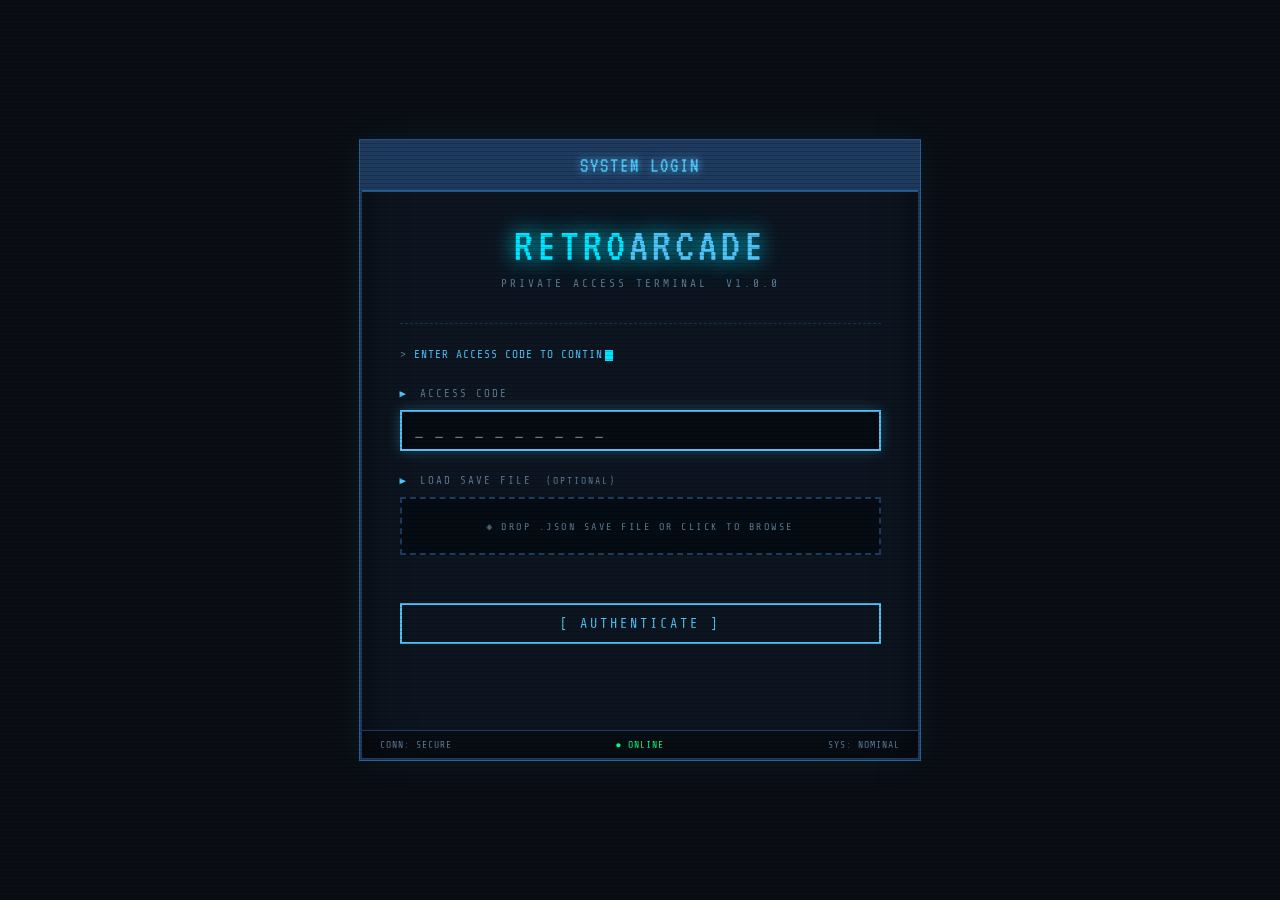
<file: login.html>
<!DOCTYPE html>
<html lang="en">
<head>
  <meta charset="UTF-8" />
  <meta name="viewport" content="width=device-width, initial-scale=1.0" />
  <title>LOGIN // RETRO ARCADE</title>
  <link rel="stylesheet" href="style.css" />
</head>
<body data-page="login">

  <div class="screen">
    <div class="panel">

      <div class="panel-titlebar">
        <div class="title">SYSTEM LOGIN</div>
      </div>

      <div class="panel-body">

        <div class="sys-header">
          <div class="logo">RETRO<span style="color:var(--accent);">ARCADE</span></div>
          <div class="tagline">PRIVATE ACCESS TERMINAL &nbsp;v1.0.0</div>
        </div>

        <hr class="divider" />

        <div class="prompt-line">
          &gt; <span id="sys-prompt"></span><span class="cursor"></span>
        </div>

        <form id="login-form" novalidate>
          <div class="field-group">
            <label class="field-label" for="password-input">
              <span class="arrow">▶</span> ACCESS CODE
            </label>
            <input
              type="password"
              id="password-input"
              autocomplete="current-password"
              spellcheck="false"
              placeholder="_ _ _ _ _ _ _ _ _ _"
              autofocus
            />
          </div>

          <div class="field-group">
            <label class="field-label">
              <span class="arrow">▶</span> LOAD SAVE FILE
              <span style="color:var(--text-dim);font-size:0.65rem;margin-left:6px;">(OPTIONAL)</span>
            </label>
            <div class="file-drop-zone" id="file-drop-zone">
              <input type="file" id="save-file-input" accept=".json" />
              <div class="file-drop-label">
                <span id="file-drop-text">◈ DROP .JSON SAVE FILE OR CLICK TO BROWSE</span>
              </div>
            </div>
            <div id="file-status" class="file-status"></div>
          </div>

          <button type="submit" class="btn" id="login-btn">
            <span>[ AUTHENTICATE ]</span>
          </button>
        </form>

        <div id="login-msg" class="msg hidden" aria-live="polite"></div>

      </div>

      <div class="statusbar">
        <span>CONN: SECURE</span>
        <span class="ok">● ONLINE</span>
        <span>SYS: NOMINAL</span>
      </div>

    </div>
  </div>

  <script src="script.js"></script>
</body>
</html>
</file>
<file: style.css>
/* ============================================================
   RETRO TERMINAL THEME — style.css
   ============================================================ */

@import url('https://fonts.googleapis.com/css2?family=Share+Tech+Mono&family=VT323&display=swap');

/* ── CSS Variables ── */
:root {
  --bg:          #0a0e14;
  --bg-panel:    #0d1520;
  --bg-card:     #101c2e;
  --border:      #1e3a5f;
  --border-glow: #2a6496;
  --accent:      #4fc3f7;
  --accent2:     #00e5ff;
  --text:        #c9dce8;
  --text-dim:    #5a7a94;
  --text-bright: #e8f4fd;
  --error:       #ff4757;
  --success:     #00ff88;
  --scanline:    rgba(0,0,0,0.18);
  --font-mono:   'Share Tech Mono', 'Courier New', monospace;
  --font-vt:     'VT323', monospace;
}

/* ── Reset ── */
*, *::before, *::after { box-sizing: border-box; margin: 0; padding: 0; }

html, body {
  height: 100%;
  background-color: var(--bg);
  color: var(--text);
  font-family: var(--font-mono);
  font-size: 15px;
  line-height: 1.6;
  overflow-x: hidden;
}

/* ── Scanlines ── */
body::before {
  content: '';
  position: fixed; inset: 0;
  background: repeating-linear-gradient(
    to bottom, transparent 0px, transparent 3px,
    var(--scanline) 3px, var(--scanline) 4px
  );
  pointer-events: none;
  z-index: 9999;
  animation: scanshift 12s linear infinite;
}
@keyframes scanshift {
  from { background-position: 0 0; }
  to   { background-position: 0 -400px; }
}
body { animation: crtflicker 0.15s infinite; }
@keyframes crtflicker {
  0%,94%,100% { opacity: 1; }
  93% { opacity: 0.96; }
}

/* ══════════════════════════════════════════
   COMMON COMPONENTS
   ══════════════════════════════════════════ */

/* Layout wrapper (login) */
.screen {
  min-height: 100vh;
  display: flex; flex-direction: column;
  align-items: center; justify-content: center;
  padding: 2rem 1rem;
}

/* Panel box */
.panel {
  background: var(--bg-panel);
  border: 2px solid var(--border);
  box-shadow: 0 0 0 1px var(--border-glow), 0 0 30px rgba(79,195,247,0.08), inset 0 0 40px rgba(0,0,0,0.5);
  width: 100%; max-width: 560px;
  padding: 0; position: relative;
}

/* Title bar */
.panel-titlebar {
  background: var(--border);
  border-bottom: 2px solid var(--border-glow);
  padding: 0.5rem 1.2rem;
  display: flex; align-items: center; justify-content: center;
}
.panel-titlebar .title {
  font-family: var(--font-vt);
  font-size: 1.4rem;
  color: var(--accent);
  letter-spacing: 2px;
  text-transform: uppercase;
  text-align: center;
  text-shadow: 0 0 8px var(--accent);
}

/* Panel body */
.panel-body { padding: 2rem 2.5rem 2.5rem; }

/* Logo */
.sys-header { text-align: center; margin-bottom: 2rem; }
.sys-header .logo {
  font-family: var(--font-vt);
  font-size: 3.2rem;
  color: var(--accent2);
  text-shadow: 0 0 20px var(--accent2), 0 0 40px rgba(0,229,255,0.3);
  letter-spacing: 4px; line-height: 1; margin-bottom: 0.3rem;
}
.sys-header .tagline {
  font-size: 0.75rem;
  color: var(--text-dim);
  letter-spacing: 3px;
  text-transform: uppercase;
}

/* Divider */
.divider { border: none; border-top: 1px dashed var(--border); margin: 1.5rem 0; }

/* Prompt */
.prompt-line { font-size: 0.75rem; color: var(--text-dim); letter-spacing: 1px; margin-bottom: 1.4rem; }
.prompt-line span { color: var(--accent); }

/* Forms */
.field-group { margin-bottom: 1.4rem; }
.field-label { display: block; font-size: 0.72rem; color: var(--text-dim); text-transform: uppercase; letter-spacing: 2px; margin-bottom: 0.5rem; }
.field-label .arrow { color: var(--accent); margin-right: 4px; }

input[type="password"],
input[type="text"] {
  width: 100%;
  background: #060c14;
  border: 2px solid var(--border);
  color: var(--accent2);
  font-family: var(--font-mono);
  font-size: 1rem;
  padding: 0.65rem 0.9rem;
  outline: none;
  caret-color: var(--accent2);
  transition: border-color 0.2s, box-shadow 0.2s;
  letter-spacing: 2px;
}
input[type="password"]:focus,
input[type="text"]:focus {
  border-color: var(--accent);
  box-shadow: 0 0 12px rgba(79,195,247,0.3), inset 0 0 8px rgba(0,0,0,0.5);
}

/* Select */
.proxy-select {
  width: 100%;
  background: #060c14;
  border: 2px solid var(--border);
  color: var(--accent2);
  font-family: var(--font-mono);
  font-size: 0.9rem;
  padding: 0.65rem 0.9rem;
  outline: none;
  letter-spacing: 1px;
  cursor: pointer;
}
.proxy-select:focus { border-color: var(--accent); }
.proxy-select option { background: #0a0e14; }

/* Buttons */
.btn {
  display: block; width: 100%;
  background: transparent;
  border: 2px solid var(--accent);
  color: var(--accent);
  font-family: var(--font-mono);
  font-size: 0.9rem;
  letter-spacing: 3px;
  text-transform: uppercase;
  padding: 0.75rem;
  cursor: pointer;
  position: relative; overflow: hidden;
  transition: color 0.2s, background 0.2s, box-shadow 0.2s;
  margin-top: 1.2rem;
}
.btn::before {
  content: ''; position: absolute; inset: 0;
  background: var(--accent);
  transform: translateX(-101%);
  transition: transform 0.22s ease; z-index: 0;
}
.btn:hover::before { transform: translateX(0); }
.btn:hover { color: var(--bg); box-shadow: 0 0 20px rgba(79,195,247,0.5); }
.btn span { position: relative; z-index: 1; }

/* Messages */
.msg {
  font-size: 0.8rem; letter-spacing: 1px;
  margin-top: 1rem; padding: 0.5rem 0.7rem;
  border-left: 3px solid transparent;
  min-height: 2.2rem;
}
.msg.error   { color: var(--error);   border-color: var(--error);   background: rgba(255,71,87,0.07); }
.msg.success { color: var(--success); border-color: var(--success); background: rgba(0,255,136,0.07); }
.msg.hidden  { visibility: hidden; }

/* Cursor blink */
.cursor {
  display: inline-block; width: 8px; height: 1em;
  background: var(--accent2);
  vertical-align: text-bottom; margin-left: 2px;
  animation: blink 1s step-end infinite;
}
@keyframes blink { 0%,100% { opacity:1; } 50% { opacity:0; } }

/* Status bar */
.statusbar {
  font-size: 0.65rem; color: var(--text-dim);
  display: flex; justify-content: space-between;
  padding: 0.4rem 1.2rem;
  border-top: 1px solid var(--border);
  letter-spacing: 1px; background: rgba(0,0,0,0.3);
}
.statusbar .ok { color: var(--success); }

/* Logout / small btns */
.logout-btn {
  background: none;
  border: 1px solid var(--border);
  color: var(--text-dim);
  font-family: var(--font-mono);
  font-size: 0.65rem; letter-spacing: 2px;
  padding: 4px 10px;
  cursor: pointer;
  text-transform: uppercase;
  transition: color 0.2s, border-color 0.2s, background 0.2s;
}
.logout-btn:hover { color: var(--error); border-color: var(--error); }
.settings-btn { color: var(--accent) !important; border-color: var(--accent) !important; }
.settings-btn:hover { color: var(--bg) !important; background: var(--accent); border-color: var(--accent) !important; }

/* Section label */
.section-label {
  width: 100%; max-width: 860px;
  font-size: 0.7rem; color: var(--text-dim);
  text-transform: uppercase; letter-spacing: 3px;
  margin-bottom: 1rem; padding-left: 2px;
  display: flex; align-items: center; gap: 0.7rem;
}
.section-label::after { content: ''; flex: 1; height: 1px; background: var(--border); }

/* ══════════════════════════════════════════
   LOGIN PAGE — File drop zone
   ══════════════════════════════════════════ */
.file-drop-zone {
  position: relative;
  border: 2px dashed var(--border);
  background: #060c14;
  padding: 1rem 0.9rem;
  cursor: pointer;
  transition: border-color 0.2s, background 0.2s;
  text-align: center;
}
.file-drop-zone:hover,
.file-drop-zone.drag-over {
  border-color: var(--accent);
  background: rgba(79,195,247,0.04);
}
.file-drop-zone.file-loaded {
  border-color: var(--success);
  border-style: solid;
}
.file-drop-zone input[type="file"] {
  position: absolute; inset: 0; opacity: 0;
  cursor: pointer; width: 100%; height: 100%;
}
.file-drop-label { pointer-events: none; }
.file-drop-label span {
  font-size: 0.68rem;
  color: var(--text-dim);
  letter-spacing: 1.5px;
  text-transform: uppercase;
}
.file-status {
  font-size: 0.72rem; letter-spacing: 1px;
  min-height: 1.4rem; margin-top: 0.4rem;
  padding: 0.2rem 0.4rem;
}
.file-status.success { color: var(--success); }
.file-status.error   { color: var(--error); }

/* ══════════════════════════════════════════
   DASHBOARD LAYOUT
   ══════════════════════════════════════════ */
.index-screen {
  min-height: 100vh;
  padding: 2rem 1.5rem;
  display: flex; flex-direction: column;
  align-items: center;
}

/* Site header */
.site-header {
  width: 100%; max-width: 860px;
  margin-bottom: 2.5rem;
  border: 2px solid var(--border);
  box-shadow: 0 0 30px rgba(79,195,247,0.06);
}

.site-header-inner {
  padding: 1.8rem 2.5rem;
  display: flex; align-items: center;
  justify-content: space-between; gap: 1rem;
}

.site-logo {
  font-family: var(--font-vt);
  font-size: 2.8rem;
  color: var(--accent2);
  text-shadow: 0 0 18px var(--accent2);
  letter-spacing: 4px; line-height: 1;
}
.site-logo small {
  display: block;
  font-family: var(--font-mono);
  font-size: 0.65rem; color: var(--text-dim);
  letter-spacing: 3px; text-shadow: none; margin-top: 4px;
}

.user-badge {
  text-align: right; font-size: 0.72rem;
  color: var(--text-dim); letter-spacing: 1px;
}
.user-badge .name { color: var(--success); font-size: 0.9rem; letter-spacing: 2px; }

/* Tab nav */
.dash-nav {
  display: flex;
  border-top: 1px solid var(--border);
  overflow-x: auto;
}
.dash-tab {
  font-family: var(--font-mono);
  font-size: 0.68rem;
  letter-spacing: 2px;
  text-transform: uppercase;
  color: var(--text-dim);
  text-decoration: none;
  padding: 0.6rem 1.2rem;
  border-right: 1px solid var(--border);
  white-space: nowrap;
  transition: color 0.2s, background 0.2s;
}
.dash-tab:hover { color: var(--accent); background: rgba(79,195,247,0.05); }
.dash-tab--active { color: var(--accent); background: rgba(79,195,247,0.08); border-bottom: 2px solid var(--accent); }

/* Welcome / home dash cards */
.dash-welcome { width: 100%; max-width: 860px; margin-bottom: 2rem; }
.dash-welcome-msg {
  font-size: 0.75rem; color: var(--text-dim);
  letter-spacing: 1.5px; margin-bottom: 1.2rem;
  padding: 0.6rem 0.8rem;
  border-left: 3px solid var(--border);
}
.dash-links {
  display: grid;
  grid-template-columns: repeat(auto-fill, minmax(190px, 1fr));
  gap: 1rem;
}
.dash-card {
  display: block; text-decoration: none;
  background: var(--bg-card);
  border: 2px solid var(--border);
  padding: 1.4rem 1.2rem;
  transition: border-color 0.2s, box-shadow 0.2s, transform 0.15s;
  position: relative; overflow: hidden;
}
.dash-card::before {
  content: ''; position: absolute; top: 0; left: 0; right: 0;
  height: 2px;
  background: linear-gradient(90deg, transparent, var(--accent), transparent);
  transform: scaleX(0); transition: transform 0.25s ease;
}
.dash-card:hover { border-color: var(--accent); box-shadow: 0 0 20px rgba(79,195,247,0.15); transform: translateY(-2px); }
.dash-card:hover::before { transform: scaleX(1); }
.dash-card-icon { font-family: var(--font-vt); font-size: 2rem; color: var(--accent); margin-bottom: 0.5rem; }
.dash-card-title { font-family: var(--font-vt); font-size: 1.4rem; color: var(--text-bright); letter-spacing: 2px; margin-bottom: 0.3rem; }
.dash-card-desc { font-size: 0.68rem; color: var(--text-dim); letter-spacing: 1px; line-height: 1.5; }

/* ── Game Grid ── */
.game-grid {
  display: grid;
  grid-template-columns: repeat(auto-fill, minmax(240px, 1fr));
  gap: 1.2rem; width: 100%; max-width: 860px;
}
.game-card {
  background: var(--bg-card); border: 2px solid var(--border);
  position: relative; cursor: pointer;
  transition: border-color 0.2s, box-shadow 0.2s, transform 0.15s;
  text-decoration: none; display: block; overflow: hidden;
}
.game-card::before {
  content: ''; position: absolute; top: 0; left: 0; right: 0; height: 2px;
  background: linear-gradient(90deg, transparent, var(--accent), transparent);
  transform: scaleX(0); transition: transform 0.25s ease;
}
.game-card:hover { border-color: var(--accent); box-shadow: 0 0 24px rgba(79,195,247,0.2), inset 0 0 20px rgba(79,195,247,0.03); transform: translateY(-2px); }
.game-card:hover::before { transform: scaleX(1); }
.game-card-inner { padding: 1.6rem 1.4rem; }
.game-icon { font-family: var(--font-vt); font-size: 2.6rem; color: var(--accent); line-height: 1; margin-bottom: 0.7rem; text-shadow: 0 0 12px rgba(79,195,247,0.4); transition: text-shadow 0.2s; }
.game-card:hover .game-icon { text-shadow: 0 0 20px rgba(79,195,247,0.8); color: var(--accent2); }
.game-title { font-family: var(--font-vt); font-size: 1.6rem; color: var(--text-bright); letter-spacing: 2px; margin-bottom: 0.4rem; }
.game-desc { font-size: 0.72rem; color: var(--text-dim); letter-spacing: 1px; line-height: 1.5; }
.game-tag { display: inline-block; font-size: 0.6rem; text-transform: uppercase; letter-spacing: 2px; border: 1px solid var(--border); color: var(--text-dim); padding: 2px 6px; margin-top: 0.8rem; }
.game-card:hover .game-tag { border-color: var(--accent); color: var(--accent); }
.game-card-footer { padding: 0.5rem 1.4rem; border-top: 1px dashed var(--border); font-size: 0.65rem; color: var(--text-dim); letter-spacing: 1px; display: flex; justify-content: space-between; }
.game-card-footer .play { color: var(--success); opacity: 0; transition: opacity 0.2s; }
.game-card:hover .game-card-footer .play { opacity: 1; }

/* Site footer */
.site-footer {
  width: 100%; max-width: 860px;
  margin-top: 3rem; border-top: 1px dashed var(--border);
  padding-top: 1rem; font-size: 0.65rem;
  color: var(--text-dim); letter-spacing: 2px;
  display: flex; justify-content: space-between;
}

/* ══════════════════════════════════════════
   SETTINGS PANEL (Dev only)
   ══════════════════════════════════════════ */
.settings-panel {
  width: 100%; max-width: 860px;
  background: var(--bg-panel);
  border: 2px solid var(--border-glow);
  box-shadow: 0 0 30px rgba(79,195,247,0.1);
  margin-bottom: 2rem;
}
.settings-header {
  background: var(--border);
  border-bottom: 2px solid var(--border-glow);
  padding: 0.5rem 1.2rem;
  display: flex; align-items: center; justify-content: space-between;
  font-family: var(--font-vt); font-size: 1.2rem;
  color: var(--accent); letter-spacing: 2px;
  text-shadow: 0 0 8px var(--accent);
}
.settings-body { padding: 1.5rem 2rem; }
.settings-row { display: flex; align-items: center; justify-content: space-between; gap: 1rem; }
.settings-row--col { flex-direction: column; align-items: flex-start; }
.settings-label { font-size: 0.72rem; color: var(--text-dim); text-transform: uppercase; letter-spacing: 2px; margin-bottom: 0.8rem; }
.settings-value { font-family: var(--font-vt); }
.theme-options { display: flex; gap: 1rem; flex-wrap: wrap; }
.theme-option { display: flex; align-items: center; gap: 0.6rem; cursor: pointer; border: 2px solid var(--border); padding: 0.5rem 0.9rem; transition: border-color 0.2s; }
.theme-option:hover { border-color: var(--accent); }
.theme-option input[type="radio"] { accent-color: var(--accent2); width: 14px; height: 14px; cursor: pointer; }
.theme-swatch { display: inline-block; width: 22px; height: 22px; border: 1px solid var(--border-glow); }
.theme-swatch--default  { background: #0a0e14; box-shadow: inset 0 0 0 4px #1e3a5f; }
.theme-swatch--darkgrey { background: #0c0c0c; box-shadow: inset 0 0 0 4px #2a2a2a; }
.theme-opt-label { font-size: 0.72rem; text-transform: uppercase; letter-spacing: 2px; color: var(--text); }

/* ══════════════════════════════════════════
   DOWNLOADS / UPLOADS PAGES
   ══════════════════════════════════════════ */
.dl-panel {
  width: 100%; max-width: 860px;
  background: var(--bg-panel);
  border: 2px solid var(--border);
  margin-bottom: 1.5rem;
}
.dl-body { padding: 1.5rem 2rem; }

.save-preview {
  background: #060c14;
  border: 1px solid var(--border);
  color: var(--accent2);
  font-family: var(--font-mono);
  font-size: 0.72rem;
  padding: 1rem;
  line-height: 1.6;
  letter-spacing: 0.5px;
  white-space: pre;
  overflow-x: auto;
  max-height: 260px;
  overflow-y: auto;
}

.sample-files { display: flex; flex-direction: column; gap: 0.8rem; }
.sample-file {
  display: flex; align-items: center; justify-content: space-between;
  gap: 1rem;
  border: 1px solid var(--border);
  padding: 0.8rem 1rem;
  background: var(--bg-card);
}
.sample-file-info { flex: 1; }
.sample-file-name { display: block; font-size: 0.8rem; color: var(--accent); letter-spacing: 1px; margin-bottom: 2px; }
.sample-file-desc { font-size: 0.65rem; color: var(--text-dim); letter-spacing: 1px; }

.save-format-info { margin-top: 1.5rem; }
#format-preview {
  background: #060c14;
  border: 1px solid var(--border);
  color: var(--text-dim);
  font-family: var(--font-mono);
  font-size: 0.72rem;
  padding: 1rem; margin-top: 0.5rem;
  line-height: 1.6;
  white-space: pre;
  overflow-x: auto;
}

/* Upload drop zone */
.upload-drop-zone {
  position: relative;
  border: 2px dashed var(--border);
  background: #060c14;
  padding: 2.5rem 1rem;
  cursor: pointer; text-align: center;
  transition: border-color 0.2s, background 0.2s;
}
.upload-drop-zone:hover,
.upload-drop-zone.drag-over { border-color: var(--accent); background: rgba(79,195,247,0.04); }
.upload-drop-zone.file-loaded { border-color: var(--success); border-style: solid; }
.upload-drop-zone input[type="file"] {
  position: absolute; inset: 0; opacity: 0;
  cursor: pointer; width: 100%; height: 100%;
}
.upload-drop-inner { pointer-events: none; }
.upload-icon { font-family: var(--font-vt); font-size: 2.5rem; color: var(--accent); margin-bottom: 0.5rem; }
.upload-label { font-size: 0.78rem; color: var(--text); letter-spacing: 2px; text-transform: uppercase; margin-bottom: 0.3rem; }
.upload-sub { font-size: 0.65rem; color: var(--text-dim); letter-spacing: 1px; }

/* ══════════════════════════════════════════
   UNBLOCKER PAGE
   ══════════════════════════════════════════ */
.proxy-notice {
  width: 100%; max-width: 860px;
  font-size: 0.72rem; color: var(--text-dim);
  letter-spacing: 1px; line-height: 1.7;
  border-left: 3px solid var(--border-glow);
  padding: 0.8rem 1rem;
  background: rgba(79,195,247,0.03);
  margin-bottom: 1.5rem;
}

.proxy-panel {
  width: 100%; max-width: 860px;
  background: var(--bg-panel);
  border: 2px solid var(--border);
  margin-bottom: 1.5rem;
}
.proxy-body { padding: 1.5rem 2rem; }
.proxy-go-btn { width: auto !important; margin-top: 0 !important; padding: 0.65rem 1.4rem !important; }

.proxy-frame-wrap {
  width: 100%; max-width: 860px;
  border: 2px solid var(--accent);
  box-shadow: 0 0 20px rgba(79,195,247,0.15);
  margin-bottom: 1.5rem;
}
.proxy-frame-bar {
  background: var(--border);
  border-bottom: 1px solid var(--border-glow);
  padding: 0.4rem 0.8rem;
  display: flex; align-items: center; gap: 0.8rem;
}
#proxy-iframe {
  display: block; width: 100%; height: 560px;
  border: none; background: #000;
}

/* Self-host guide */
.proxy-guide {
  width: 100%; max-width: 860px;
  display: flex; flex-direction: column; gap: 1rem;
  margin-bottom: 2rem;
}
.guide-step {
  display: flex; gap: 1.2rem; align-items: flex-start;
  border: 1px solid var(--border);
  padding: 1rem 1.2rem;
  background: var(--bg-card);
}
.guide-num {
  font-family: var(--font-vt); font-size: 2rem;
  color: var(--border-glow); line-height: 1;
  min-width: 2.5rem;
}
.guide-title { font-size: 0.75rem; color: var(--accent); letter-spacing: 2px; text-transform: uppercase; margin-bottom: 0.4rem; }
.guide-step code {
  display: block;
  font-family: var(--font-mono); font-size: 0.72rem;
  color: var(--accent2); letter-spacing: 1px;
  background: #060c14; padding: 0.4rem 0.7rem;
  border: 1px solid var(--border);
  margin-top: 0.3rem;
}

/* ══════════════════════════════════════════
   DARK GREY THEME
   ══════════════════════════════════════════ */
body.theme-darkgrey {
  --bg:          #0c0c0c;
  --bg-panel:    #111111;
  --bg-card:     #161616;
  --border:      #2a2a2a;
  --border-glow: #3a3a3a;
  --accent:      #8ecae6;
  --accent2:     #90e0ef;
  --text:        #d8d8d8;
  --text-dim:    #666666;
  --text-bright: #eeeeee;
  --success:     #52b788;
}

/* ── Responsive ── */
@media (max-width: 600px) {
  .panel-body { padding: 1.5rem 1.3rem 2rem; }
  .site-header-inner { flex-direction: column; text-align: center; }
  .user-badge { text-align: center; }
  .dash-links { grid-template-columns: 1fr 1fr; }
  .proxy-body { padding: 1rem; }
  .dl-body { padding: 1rem; }
  .sample-file { flex-direction: column; align-items: flex-start; }
}
</file>
